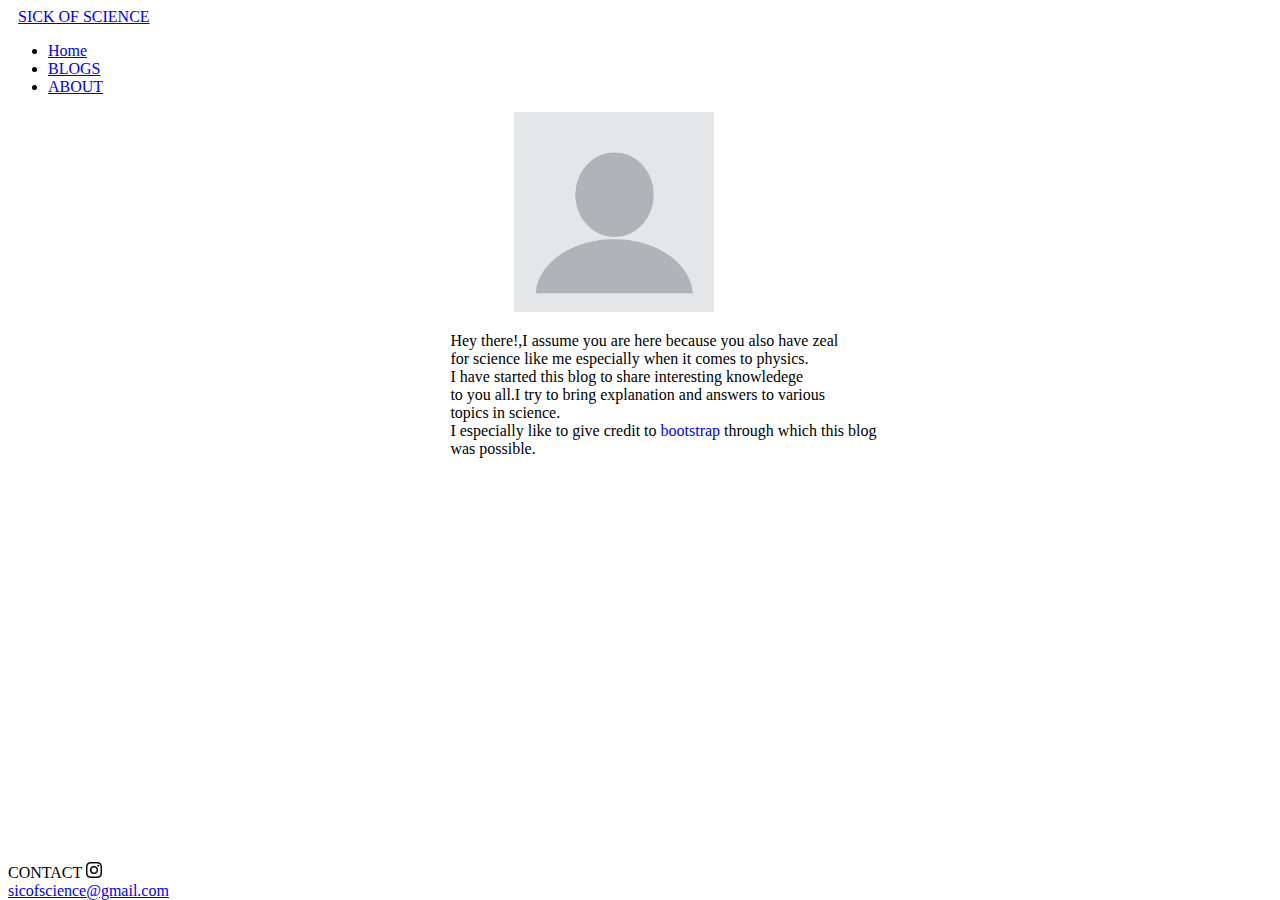
<file: about.html>
<!doctype html>
<html lang="en">

<head>
    <!-- Required meta tags -->
    <meta charset="utf-8">
    <meta name="viewport" content="width=device-width, initial-scale=1">

    <!-- Bootstrap CSS -->
    <link href="https://cdn.jsdelivr.net/npm/bootstrap@5.0.1/dist/css/bootstrap.min.css" rel="stylesheet"
        integrity="sha384-+0n0xVW2eSR5OomGNYDnhzAbDsOXxcvSN1TPprVMTNDbiYZCxYbOOl7+AMvyTG2x" crossorigin="anonymous">
    <link rel="stylesheet" href="stlye.css" type="text/stylesheet">
    <title>SICK OF SCIENCE</title>
</head>
<style>
    .socialbutton {
        background: none;
        padding: none;
        border: none;
    }
</style>

<body>
    <style>
        .footer {
            position: absolute;
            bottom: 0px;

        }
    </style>
    <header class="d-flex flex-wrap justify-content-center py-3 mb-4 border-bottom ">
        <a href="/" class="d-flex align-items-center mb-3 mb-md-0 me-md-auto text-dark text-decoration-none">
            <!-- HERE PUT LOGO -->

            <span class="fs-4">
                <p style="margin: 4px 10px;">SICK OF SCIENCE</p>
            </span>
        </a>

        <ul class="nav nav-pills">
            <li class="nav-item"><a href="index.html" class="nav-link " aria-current="page">Home</a></li>
            <li class="nav-item"><a href="blog.html" class="nav-link">BLOGS</a></li>
            <li class="nav-item"><a href="about.html" class="nav-link active">ABOUT</a></li>
        </ul>
    </header>
    <div class="container ">
        <img style=" position:relative; left:40%; height: 200px;" src="static\pic.png"
            class="img-thumbnail rounded-circle mt-auto" alt="...">
        <p style=" position:relative; left:35%; height: 200px;">Hey there!,I assume you are here because you also have
            zeal
            <br>
            for science like me especially when it comes to physics.
            <br>I have started this blog to share interesting knowledege <br> to you all.I try to bring
            explanation
            and answers to various <br> topics in science.
            <br> I especially like to give credit to <a style="text-decoration: none; "
                href="https://getbootstrap.com/">bootstrap</a> through which this blog <br> was possible.
        </p>
    </div>

    <!-- FOOTER -->
    <div class="container footer">
        <footer class="footer mt-auto py-3 bg-light">
            <div class="container">

                <span class="text-muted">
                    CONTACT
                    <!-- <button class="socialbutton" type="button"> -->
                    <a href="https://www.instagram.com/sickofscience/"><img src="static\instagram.jpg" alt=""></a>
                    <!-- </button> -->
                    <a href="mailto:sicofscience@gmail.com"> sicofscience@gmail.com</a>
                </span>

            </div>
        </footer>
    </div>

    <!-- Optional JavaScript; choose one of the two! -->

    <!-- Option 1: Bootstrap Bundle with Popper -->
    <script src="https://cdn.jsdelivr.net/npm/bootstrap@5.0.1/dist/js/bootstrap.bundle.min.js"
        integrity="sha384-gtEjrD/SeCtmISkJkNUaaKMoLD0//ElJ19smozuHV6z3Iehds+3Ulb9Bn9Plx0x4"
        crossorigin="anonymous"></script>
    <!-- Option 2: Separate Popper and Bootstrap JS -->

    <script src="https://cdn.jsdelivr.net/npm/@popperjs/core@2.9.2/dist/umd/popper.min.js"
        integrity="sha384-IQsoLXl5PILFhosVNubq5LC7Qb9DXgDA9i+tQ8Zj3iwWAwPtgFTxbJ8NT4GN1R8p"
        crossorigin="anonymous"></script>
    <script src="https://cdn.jsdelivr.net/npm/bootstrap@5.0.1/dist/js/bootstrap.min.js"
        integrity="sha384-Atwg2Pkwv9vp0ygtn1JAojH0nYbwNJLPhwyoVbhoPwBhjQPR5VtM2+xf0Uwh9KtT"
        crossorigin="anonymous"></script>
</body>

</html>
</file>
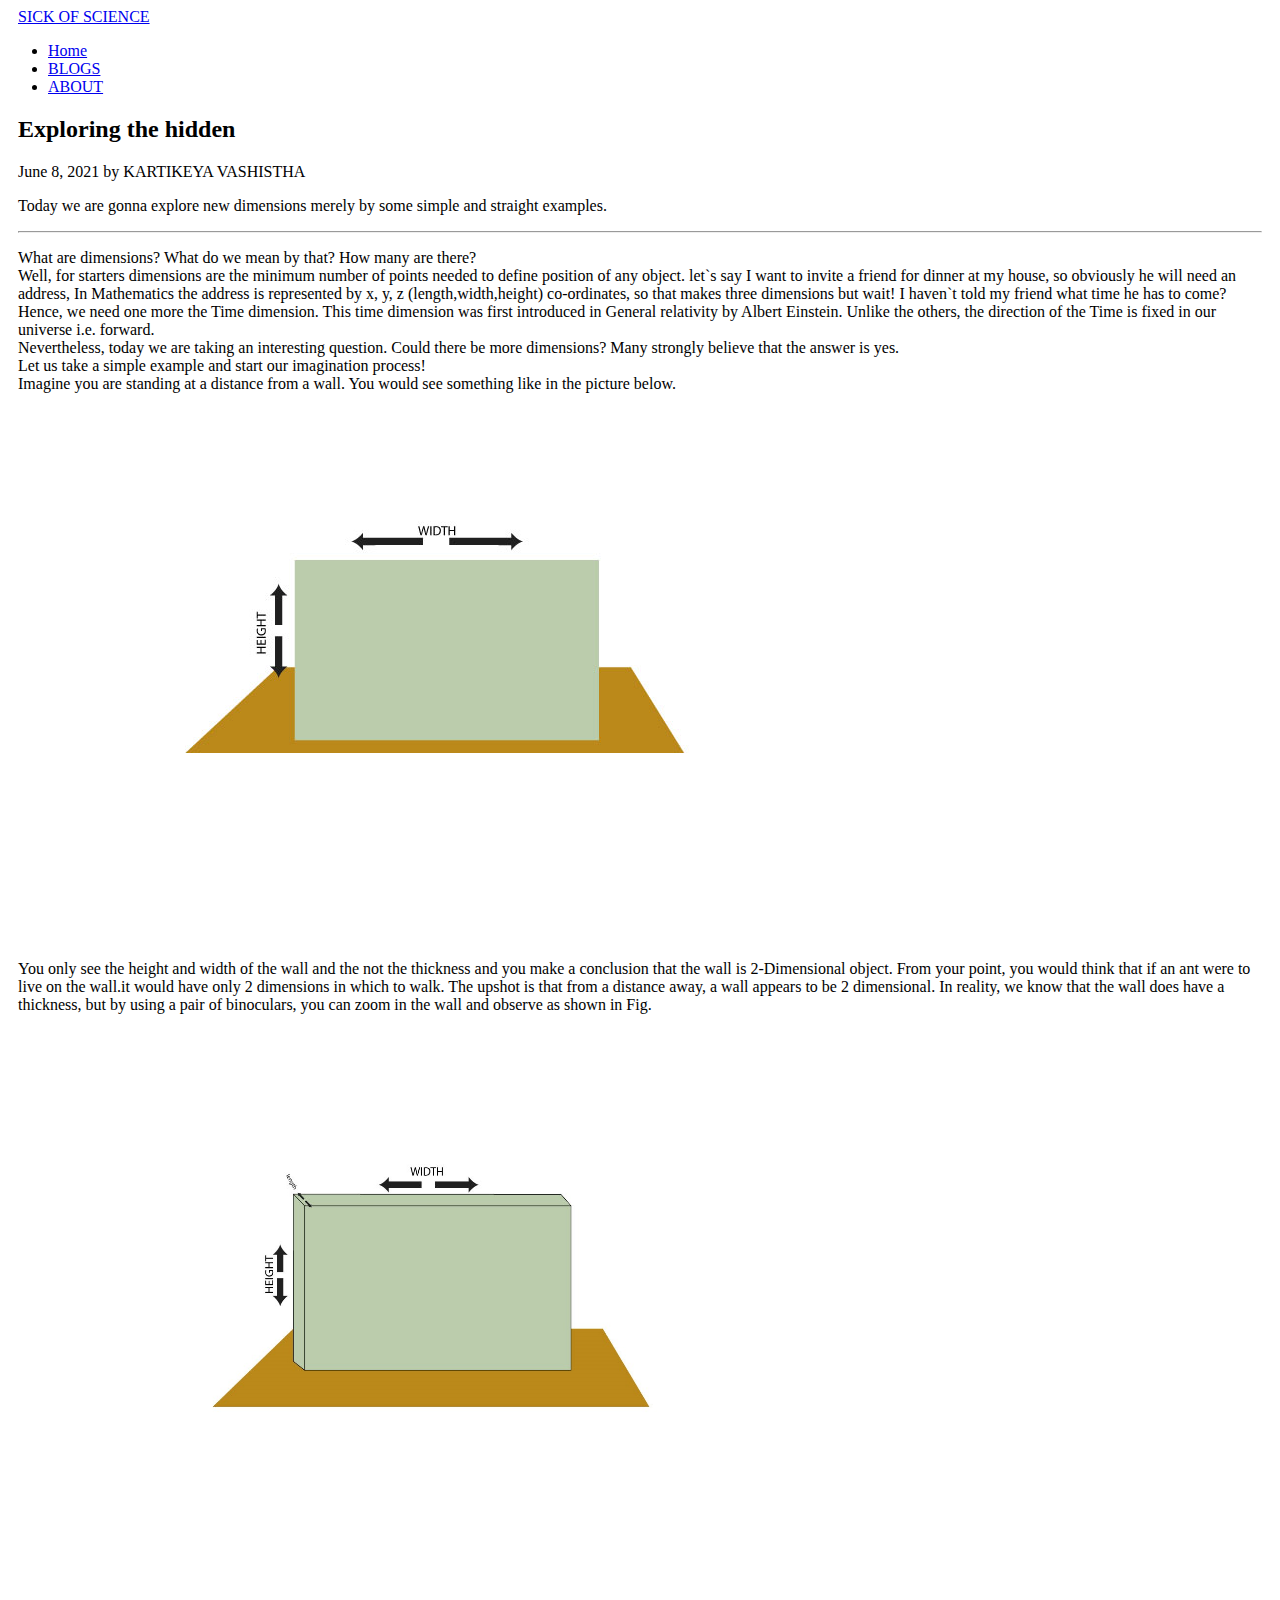
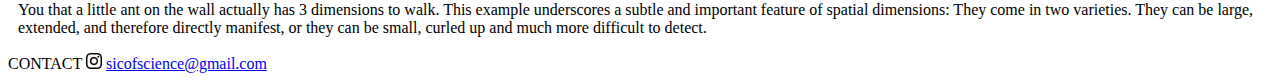
<file: dimensions.html>
<!doctype html>
<html lang="en">

<head>
    <!-- Required meta tags -->
    <meta charset="utf-8">
    <meta name="viewport" content="width=device-width, initial-scale=1">

    <!-- Bootstrap CSS -->
    <link href="https://cdn.jsdelivr.net/npm/bootstrap@5.0.1/dist/css/bootstrap.min.css" rel="stylesheet"
        integrity="sha384-+0n0xVW2eSR5OomGNYDnhzAbDsOXxcvSN1TPprVMTNDbiYZCxYbOOl7+AMvyTG2x" crossorigin="anonymous">
    <link rel="stylesheet" href="stlye.css" type="text/stylesheet">
    <title>SICK OF SCIENCE</title>
</head>
<style>
    .socialbutton {
        background: none;
        padding: none;
        border: none;
    }
</style>

<body>
    <header class="d-flex flex-wrap justify-content-center py-3 mb-4 border-bottom ">
        <a href="/" class="d-flex align-items-center mb-3 mb-md-0 me-md-auto text-dark text-decoration-none">
            <!-- HERE PUT LOGO -->

            <span class="fs-4">
                <p style="margin: 4px 10px;">SICK OF SCIENCE</p>
            </span>
        </a>

        <ul class="nav nav-pills">
            <li class="nav-item"><a href="index.html" class="nav-link active " aria-current="page">Home</a></li>
            <li class="nav-item"><a href="blog.html" class="nav-link">BLOGS</a></li>
            <li class="nav-item"><a href="about.html" class="nav-link">ABOUT</a></li>
        </ul>
    </header>

    <article style="margin:10px;" class="blog-post">
        <h2 class="blog-post-title">Exploring the hidden</h2>
        <p class="blog-post-meta">June 8, 2021 by KARTIKEYA VASHISTHA</p>
        <!-- put intro -->
        <p>Today we are gonna explore new dimensions merely by some simple and straight examples.</p>
        <hr>
        <!-- put content -->
        <p>What are dimensions? What do we mean by that? How many are there?<br> Well, for starters dimensions are the
            minimum number of points needed to define position of any object. let`s say I want to invite a friend for
            dinner
            at my house, so obviously he will need an address, In Mathematics the address is represented by x, y, z
            (length,width,height) co-ordinates, so that makes three dimensions but wait! I haven`t told my friend what
            time
            he has to come?
            <br> Hence, we need one more the Time dimension. This time dimension was first introduced in General
            relativity
            by Albert Einstein. Unlike the others, the direction of the Time is fixed in our universe i.e. forward.
            <br> Nevertheless, today we are taking an interesting question. Could there be more dimensions?
            Many strongly believe that the answer is yes.
            <br> Let us take a simple example and start our imagination process!
            <br> Imagine you are standing at a distance from a wall. You would see something like in the picture below.
        <div class="image">
            <img src="static/wall.png" class="img-fluid" alt="...">
        </div>



        You only see the height and width of the wall and the not the thickness and you make a conclusion that the wall
        is 2-Dimensional object. From your point, you would think that if an ant were to live on the wall.it would have
        only 2 dimensions in which to walk. The upshot is that from a distance away, a wall appears to be 2 dimensional.
        <!--put image  -->
        In reality, we know that the wall does have a thickness, but by using a pair of binoculars, you can zoom in the
        wall and observe as shown in Fig.
        <div class="image">
            <img src="static/wall2.jpg" class="img-fluid" alt="..." height="547"
                width="800">
        </div>
        <br>
        <br>
        <!-- put image -->
        You that a little ant on the wall actually has 3 dimensions to walk.
        This example underscores a subtle and important feature of spatial dimensions:
        They come in two varieties. They can be large, extended, and therefore directly manifest, or they can be small,
        curled up and much more difficult to detect.
        </p>
    </article>
    <!-- FOOTER -->
    <div class="container footer">
        <footer class="footer mt-auto py-3 bg-light">
            <div class="container">

                <span class="text-muted">
                    CONTACT
                    <!-- <button class="socialbutton" type="button"> -->
                    <a href="https://www.instagram.com/sickofscience/"><img src="static\instagram.jpg" alt=""></a>
                    <!-- </button> -->
                    <a href="mailto:sicofscience@gmail.com"> sicofscience@gmail.com</a>
                </span>

            </div>
        </footer>
    </div>

    <!-- Optional JavaScript; choose one of the two! -->

    <!-- Option 1: Bootstrap Bundle with Popper -->
    <script src="https://cdn.jsdelivr.net/npm/bootstrap@5.0.1/dist/js/bootstrap.bundle.min.js"
        integrity="sha384-gtEjrD/SeCtmISkJkNUaaKMoLD0//ElJ19smozuHV6z3Iehds+3Ulb9Bn9Plx0x4"
        crossorigin="anonymous"></script>
    <!-- Option 2: Separate Popper and Bootstrap JS -->

    <script src="https://cdn.jsdelivr.net/npm/@popperjs/core@2.9.2/dist/umd/popper.min.js"
        integrity="sha384-IQsoLXl5PILFhosVNubq5LC7Qb9DXgDA9i+tQ8Zj3iwWAwPtgFTxbJ8NT4GN1R8p"
        crossorigin="anonymous"></script>
    <script src="https://cdn.jsdelivr.net/npm/bootstrap@5.0.1/dist/js/bootstrap.min.js"
        integrity="sha384-Atwg2Pkwv9vp0ygtn1JAojH0nYbwNJLPhwyoVbhoPwBhjQPR5VtM2+xf0Uwh9KtT"
        crossorigin="anonymous"></script>
</body>

</html>
</file>
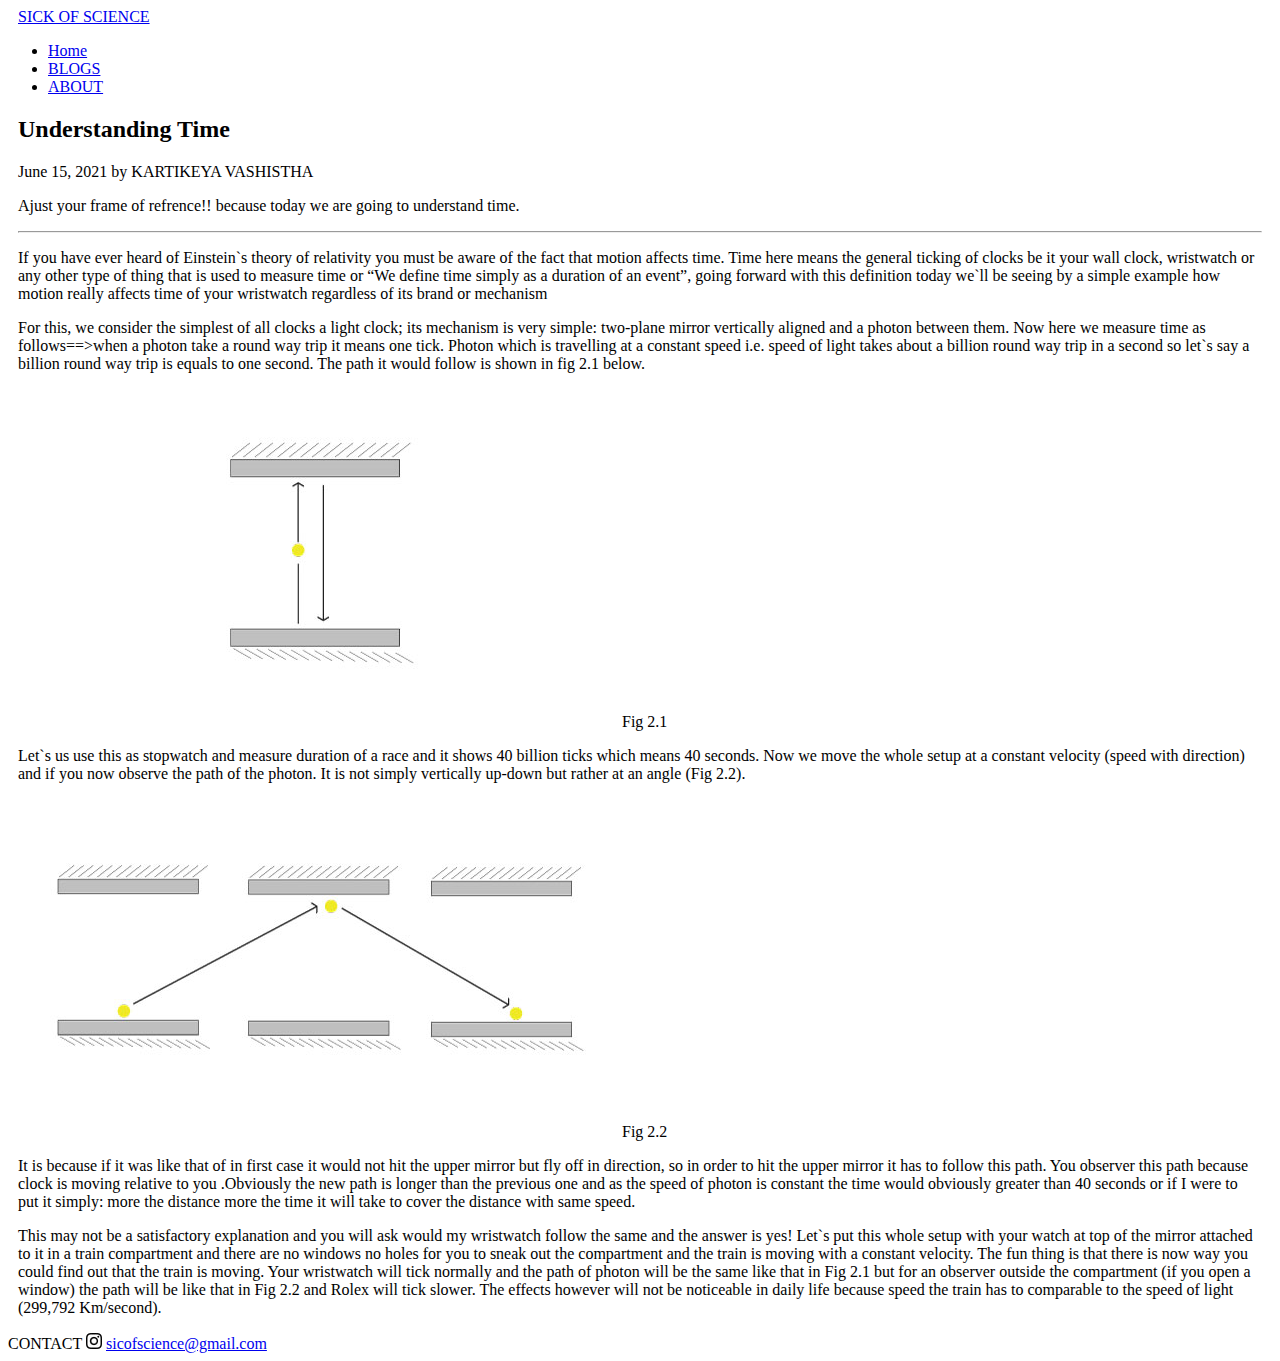
<file: motion and time.html>
<!doctype html>
<html lang="en">

<head>
    <!-- Required meta tags -->
    <meta charset="utf-8">
    <meta name="viewport" content="width=device-width, initial-scale=1">

    <!-- Bootstrap CSS -->
    <link href="https://cdn.jsdelivr.net/npm/bootstrap@5.0.1/dist/css/bootstrap.min.css" rel="stylesheet"
        integrity="sha384-+0n0xVW2eSR5OomGNYDnhzAbDsOXxcvSN1TPprVMTNDbiYZCxYbOOl7+AMvyTG2x" crossorigin="anonymous">
    <link rel="stylesheet" href="stlye.css" type="text/stylesheet">
    <title>SICK OF SCIENCE</title>
</head>
<style>
    .socialbutton {
        background: none;
        padding: none;
        border: none;
    }
</style>

<body>
    <header class="d-flex flex-wrap justify-content-center py-3 mb-4 border-bottom ">
        <a href="/" class="d-flex align-items-center mb-3 mb-md-0 me-md-auto text-dark text-decoration-none">
            <!-- HERE PUT LOGO -->

            <span class="fs-4">
                <p style="margin: 4px 10px;">SICK OF SCIENCE</p>
            </span>
        </a>

        <ul class="nav nav-pills">
            <li class="nav-item"><a href="index.html" class="nav-link" aria-current="page">Home</a></li>
            <li class="nav-item"><a href="blog.html" class="nav-link">BLOGS</a></li>
            <li class="nav-item"><a href="about.html" class="nav-link">ABOUT</a></li>
        </ul>
    </header>

    <article style="margin:10px;" class="blog-post">
        <h2 class="blog-post-title">Understanding Time</h2>
        <p class="blog-post-meta">June 15, 2021 by KARTIKEYA VASHISTHA</p>
        <!-- put intro -->
        <p>Ajust your frame of refrence!! because today we are going to understand time. </p>
        <hr>
        <!-- put content -->
        <p>If you have ever heard of Einstein`s theory of relativity you must be aware of the fact that motion affects
            time. Time here means the general ticking of clocks be it your wall clock, wristwatch or any other type of
            thing that is used to measure time or “We define time simply as a duration of an event”, going forward with
            this definition today we`ll be seeing by a simple example how motion really affects time of your wristwatch
            regardless of its brand or mechanism

        </p>
        <p>For this, we consider the simplest of all clocks a light clock; its mechanism is very simple: two-plane
            mirror vertically aligned and a photon between them. Now here we measure time as follows==>when a photon
            take a round way trip it means one tick. Photon which is travelling at a constant speed i.e. speed of light
            takes about a billion round way trip in a second so let`s say a billion round way trip is equals to one second. The path
            it would follow is shown in fig 2.1 below.

        </p>
        <!-- Fig 2.1 -->
        <div class="image">
            <img src="static\fig-2-1.jpg" class="img-fluid" alt="...">
            Fig 2.1
        </div>
        <p>Let`s us use this as stopwatch and measure duration of a race and it shows 40 billion ticks which means 40
            seconds. Now we move the whole setup at a constant velocity (speed with direction) and if you now observe
            the path of the photon. It is not simply vertically up-down but rather at an angle (Fig 2.2).
            <br>
        <div class="image">
            <img src="static\fig-2-2.jpg" class="img-fluid" alt="...">
            Fig 2.2
        </div>
        </p>

        <p>It is because if it was like that of in first case it would not hit the upper mirror but fly off in direction,
        so in order to hit the upper mirror it has to follow this path. You observer this path because clock is moving
        relative to you .Obviously the new path is longer than the previous one and as the speed of photon is constant
        the time would obviously greater than 40 seconds or if I were to put it simply: more the distance more the time
        it will take to cover the distance with same speed. </p><p>This may not be a satisfactory explanation and you will ask
        would my wristwatch follow the same and the answer is yes! Let`s put this whole setup with your watch at top of
        the mirror attached to it in a train compartment and there are no windows no holes for you to sneak out the
        compartment and the train is moving with a constant velocity. The fun thing is that there is now way you could
        find out that the train is moving. Your wristwatch will tick normally and the path of photon will be the same like
        that in Fig 2.1 but for an observer outside the compartment (if you open a window) the path will be like that in
        Fig 2.2 and Rolex will tick slower. The effects however will not be noticeable in daily life because speed the
        train has to comparable to the speed of light (299,792 Km/second).</p>
    </article>
    <!-- FOOTER -->
    <div class="container footer">
        <footer class="footer mt-auto py-3 bg-light">
            <div class="container">

                <span class="text-muted">
                    CONTACT
                    <!-- <button class="socialbutton" type="button"> -->
                    <a href="https://www.instagram.com/sickofscience/"><img src="static\instagram.jpg" alt=""></a>
                    <!-- </button> -->
                    <a href="mailto:sicofscience@gmail.com"> sicofscience@gmail.com</a>
                </span>

            </div>
        </footer>
    </div>

    <!-- Optional JavaScript; choose one of the two! -->

    <!-- Option 1: Bootstrap Bundle with Popper -->
    <script src="https://cdn.jsdelivr.net/npm/bootstrap@5.0.1/dist/js/bootstrap.bundle.min.js"
        integrity="sha384-gtEjrD/SeCtmISkJkNUaaKMoLD0//ElJ19smozuHV6z3Iehds+3Ulb9Bn9Plx0x4"
        crossorigin="anonymous"></script>
    <!-- Option 2: Separate Popper and Bootstrap JS -->

    <script src="https://cdn.jsdelivr.net/npm/@popperjs/core@2.9.2/dist/umd/popper.min.js"
        integrity="sha384-IQsoLXl5PILFhosVNubq5LC7Qb9DXgDA9i+tQ8Zj3iwWAwPtgFTxbJ8NT4GN1R8p"
        crossorigin="anonymous"></script>
    <script src="https://cdn.jsdelivr.net/npm/bootstrap@5.0.1/dist/js/bootstrap.min.js"
        integrity="sha384-Atwg2Pkwv9vp0ygtn1JAojH0nYbwNJLPhwyoVbhoPwBhjQPR5VtM2+xf0Uwh9KtT"
        crossorigin="anonymous"></script>
</body>

</html>
</file>
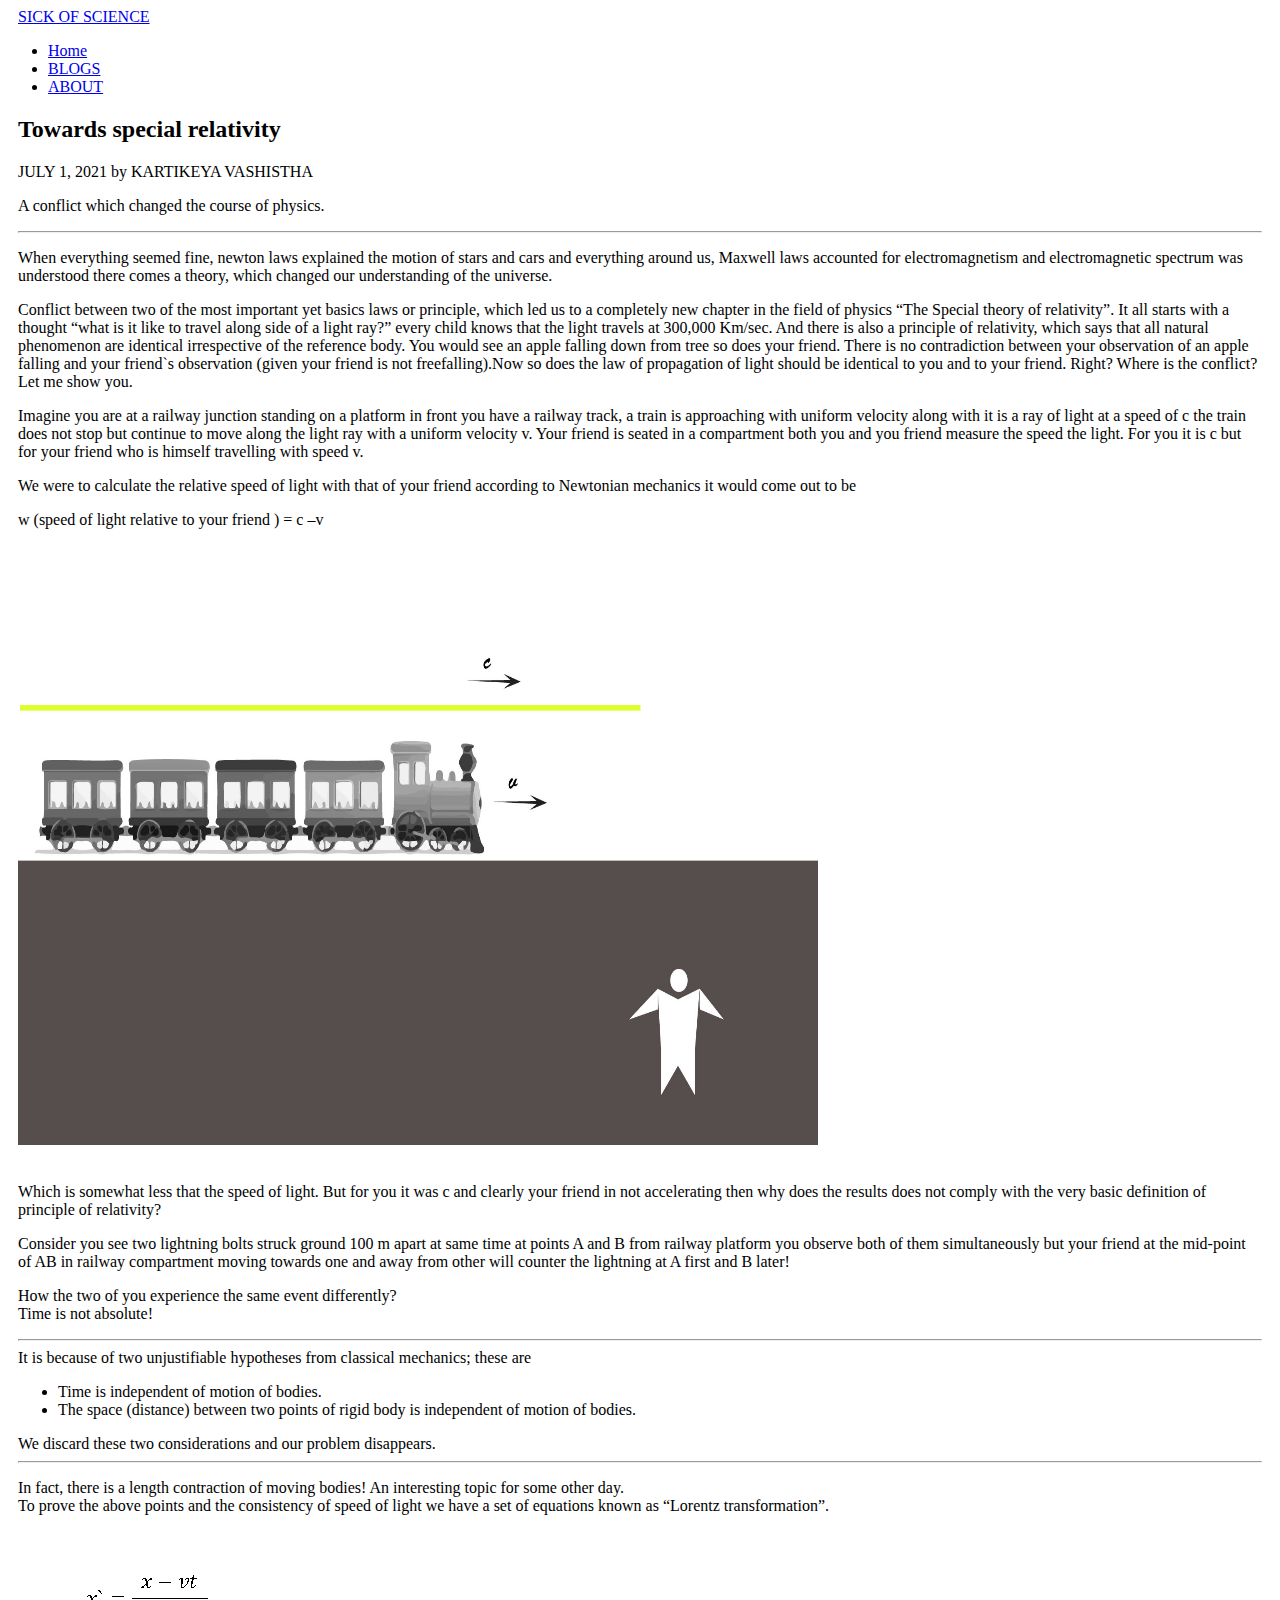
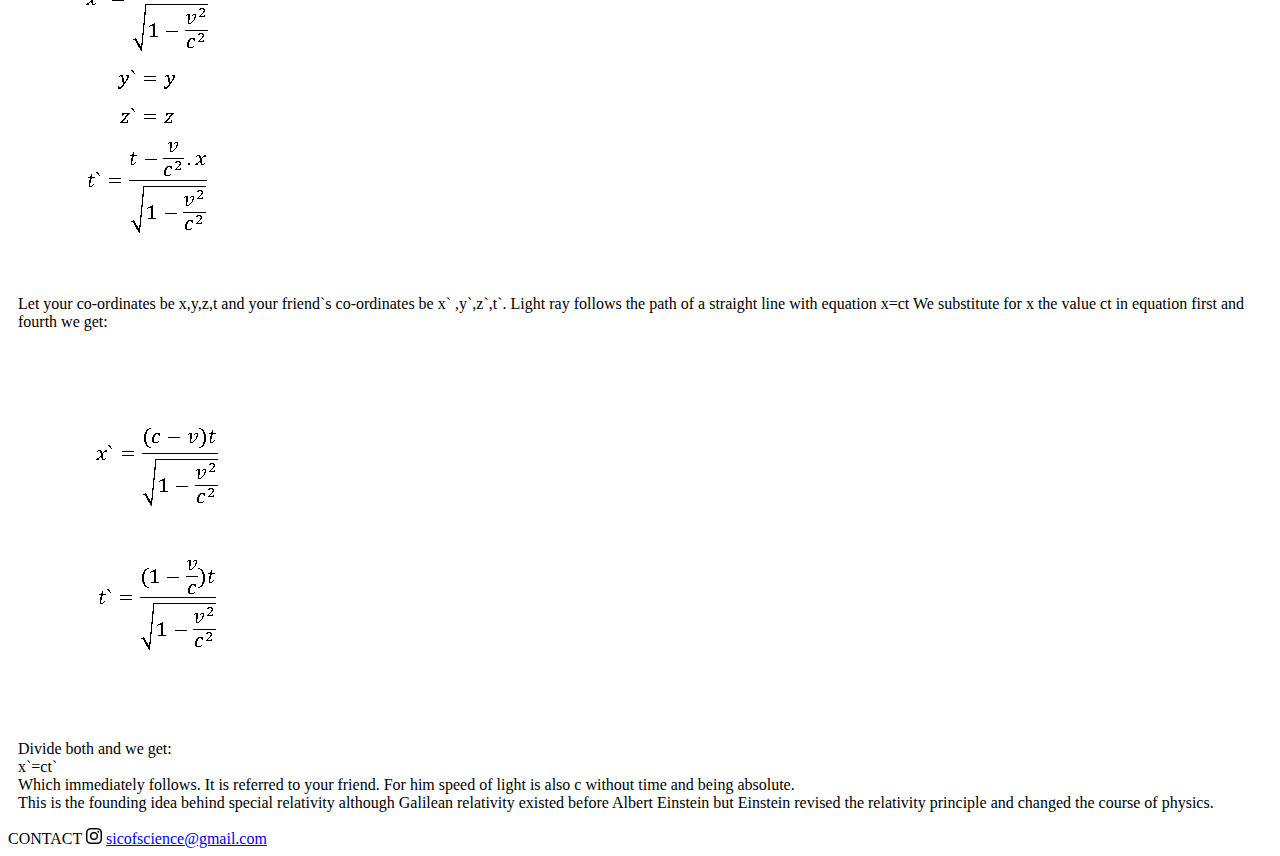
<file: relativity and light.html>
<!doctype html>
<html lang="en">

<head>
    <!-- Required meta tags -->
    <meta charset="utf-8">
    <meta name="viewport" content="width=device-width, initial-scale=1">

    <!-- Bootstrap CSS -->
    <link href="https://cdn.jsdelivr.net/npm/bootstrap@5.0.1/dist/css/bootstrap.min.css" rel="stylesheet"
        integrity="sha384-+0n0xVW2eSR5OomGNYDnhzAbDsOXxcvSN1TPprVMTNDbiYZCxYbOOl7+AMvyTG2x" crossorigin="anonymous">
    <link rel="stylesheet" href="stlye.css" type="text/stylesheet">
    <title>SICK OF SCIENCE</title>
</head>
<style>
    .socialbutton {
        background: none;
        padding: none;
        border: none;
    }
</style>

<body>
    <header class="d-flex flex-wrap justify-content-center py-3 mb-4 border-bottom">
        <a href="/" class="d-flex align-items-center mb-3 mb-md-0 me-md-auto text-dark text-decoration-none">
            <!-- HERE PUT LOGO -->

            <span class="fs-4">
                <p style="margin: 4px 10px; ">SICK OF SCIENCE</p>
            </span>
        </a>

        <ul class="nav nav-pills">
            <li class="nav-item"><a href="index.html" class="nav-link" aria-current="page">Home</a></li>
            <li class="nav-item"><a href="blog.html" class="nav-link">BLOGS</a></li>
            <li class="nav-item"><a href="about.html" class="nav-link">ABOUT</a></li>
        </ul>
    </header>
    <article style="margin:10px;" class="blog-post">
        <h2 class="blog-post-title">Towards special relativity</h2>
        <p class="blog-post-meta">JULY 1, 2021 by KARTIKEYA VASHISTHA</p>
        <p>A conflict which changed the course of physics.</p>
        <hr>
    
    <p>When everything seemed fine, newton laws explained the motion of stars and cars and everything around us, Maxwell
        laws accounted for electromagnetism and electromagnetic spectrum was understood there comes a theory, which
        changed our understanding of the universe. </p>
    <p>Conflict between two of the most important yet basics laws or principle, which led us to a completely new chapter
        in the field of physics “The Special theory of relativity”. It all starts with a thought “what is it like to
        travel along side of a light ray?” every child knows that the light travels at 300,000 Km/sec. And there is also a principle of relativity, which says that all
        natural phenomenon are identical irrespective of the reference body. You would see an apple falling down from
        tree so does your friend. There is no contradiction between your observation of an apple falling and your
        friend`s observation (given your friend is not freefalling).Now so does the law of propagation of light should
        be identical to you and to your friend. Right? Where is the conflict? Let me show you.</p>
    <p>Imagine you are at a railway junction standing on a platform in front you have a railway track, a train is
        approaching with uniform velocity along with it is a ray of light at a speed of c the train does not stop but continue to move along
        the light ray with a uniform velocity v. Your friend is seated in a compartment both you and you friend measure
        the speed the light. For you it is c but for your friend who is himself travelling with speed v.</p>
    <p>We were to calculate the relative speed of light with that of your friend according to Newtonian mechanics it
        would come out to be</p>
    <p>w (speed of light relative to your friend ) = c –v</p>
    <div class="image">
        <img src="static/3.3.jpg" class="img-fluid" alt="..." height="600px" width="800px"  >
    </div>
    <br>
    <p> Which is somewhat less that the speed of light. But for you it was c and clearly your friend in not accelerating
        then why does the results does not comply with the very basic definition of principle of relativity?</p>
    <p>Consider you see two lightning bolts struck ground 100 m apart at same time at points A and B from railway
        platform you observe both of them simultaneously but your friend at the mid-point of AB in railway compartment
        moving towards one and away from other will counter the lightning at A first and B later!</p>
    <p>How the two of you experience the same event differently?<br>
        Time is not absolute!<br>
    </p>
    <hr>
    It is because of two unjustifiable hypotheses from classical mechanics; these are

    <ul>
        <li>Time is independent of motion of bodies.</li>
        <li>The space (distance) between two points of rigid body is independent of motion of bodies.</li>
    </ul>
    We discard these two considerations and our problem disappears.
    <hr>
    <p>In fact, there is a length contraction of moving bodies! An interesting topic for some other day. <br>
        To prove the above points and the consistency of speed of light we have a set of equations known as “Lorentz
        transformation”.
        <br>
        <div class="image">
            <img src="static/3.1.png" class="img-fluid" alt="..." height="360px"
                width="275px">
        </div>
      
        Let your co-ordinates be x,y,z,t and your friend`s co-ordinates be x` ,y`,z`,t`.
        Light ray follows the path of a straight line with equation x=ct
        We substitute for x the value ct in equation first and fourth we get:
        <br>
        <div class="image">
            <img src="static/3.2.png" class="img-fluid" alt="..." height="405px"
                width="310px">
        </div>
        Divide both and we get:
        <br>
        x`=ct`
        <br>
        Which immediately follows. It is referred to your friend. For him speed of light is also c without time and
        being absolute. <br> This is the founding idea behind special relativity although Galilean relativity existed before
        Albert Einstein but Einstein revised the relativity principle and changed the course of physics.
    </p>
</article>

    <!-- FOOTER -->
    <div class="container footer">
        <footer class="footer mt-auto py-3 bg-light">
            <div class="container">

                <span class="text-muted">
                    CONTACT
                    <!-- <button class="socialbutton" type="button"> -->
                    <a href="https://www.instagram.com/sickofscience/"><img src="static\instagram.jpg" alt=""></a>
                    <!-- </button> -->
                    <a href="mailto:sicofscience@gmail.com"> sicofscience@gmail.com</a>
                </span>

            </div>
        </footer>
    </div>

    <!-- Optional JavaScript; choose one of the two! -->

    <!-- Option 1: Bootstrap Bundle with Popper -->
    <script src="https://cdn.jsdelivr.net/npm/bootstrap@5.0.1/dist/js/bootstrap.bundle.min.js"
        integrity="sha384-gtEjrD/SeCtmISkJkNUaaKMoLD0//ElJ19smozuHV6z3Iehds+3Ulb9Bn9Plx0x4"
        crossorigin="anonymous"></script>
    <!-- Option 2: Separate Popper and Bootstrap JS -->

    <script src="https://cdn.jsdelivr.net/npm/@popperjs/core@2.9.2/dist/umd/popper.min.js"
        integrity="sha384-IQsoLXl5PILFhosVNubq5LC7Qb9DXgDA9i+tQ8Zj3iwWAwPtgFTxbJ8NT4GN1R8p"
        crossorigin="anonymous"></script>
    <script src="https://cdn.jsdelivr.net/npm/bootstrap@5.0.1/dist/js/bootstrap.min.js"
        integrity="sha384-Atwg2Pkwv9vp0ygtn1JAojH0nYbwNJLPhwyoVbhoPwBhjQPR5VtM2+xf0Uwh9KtT"
        crossorigin="anonymous"></script>
</body>

</html>
</file>
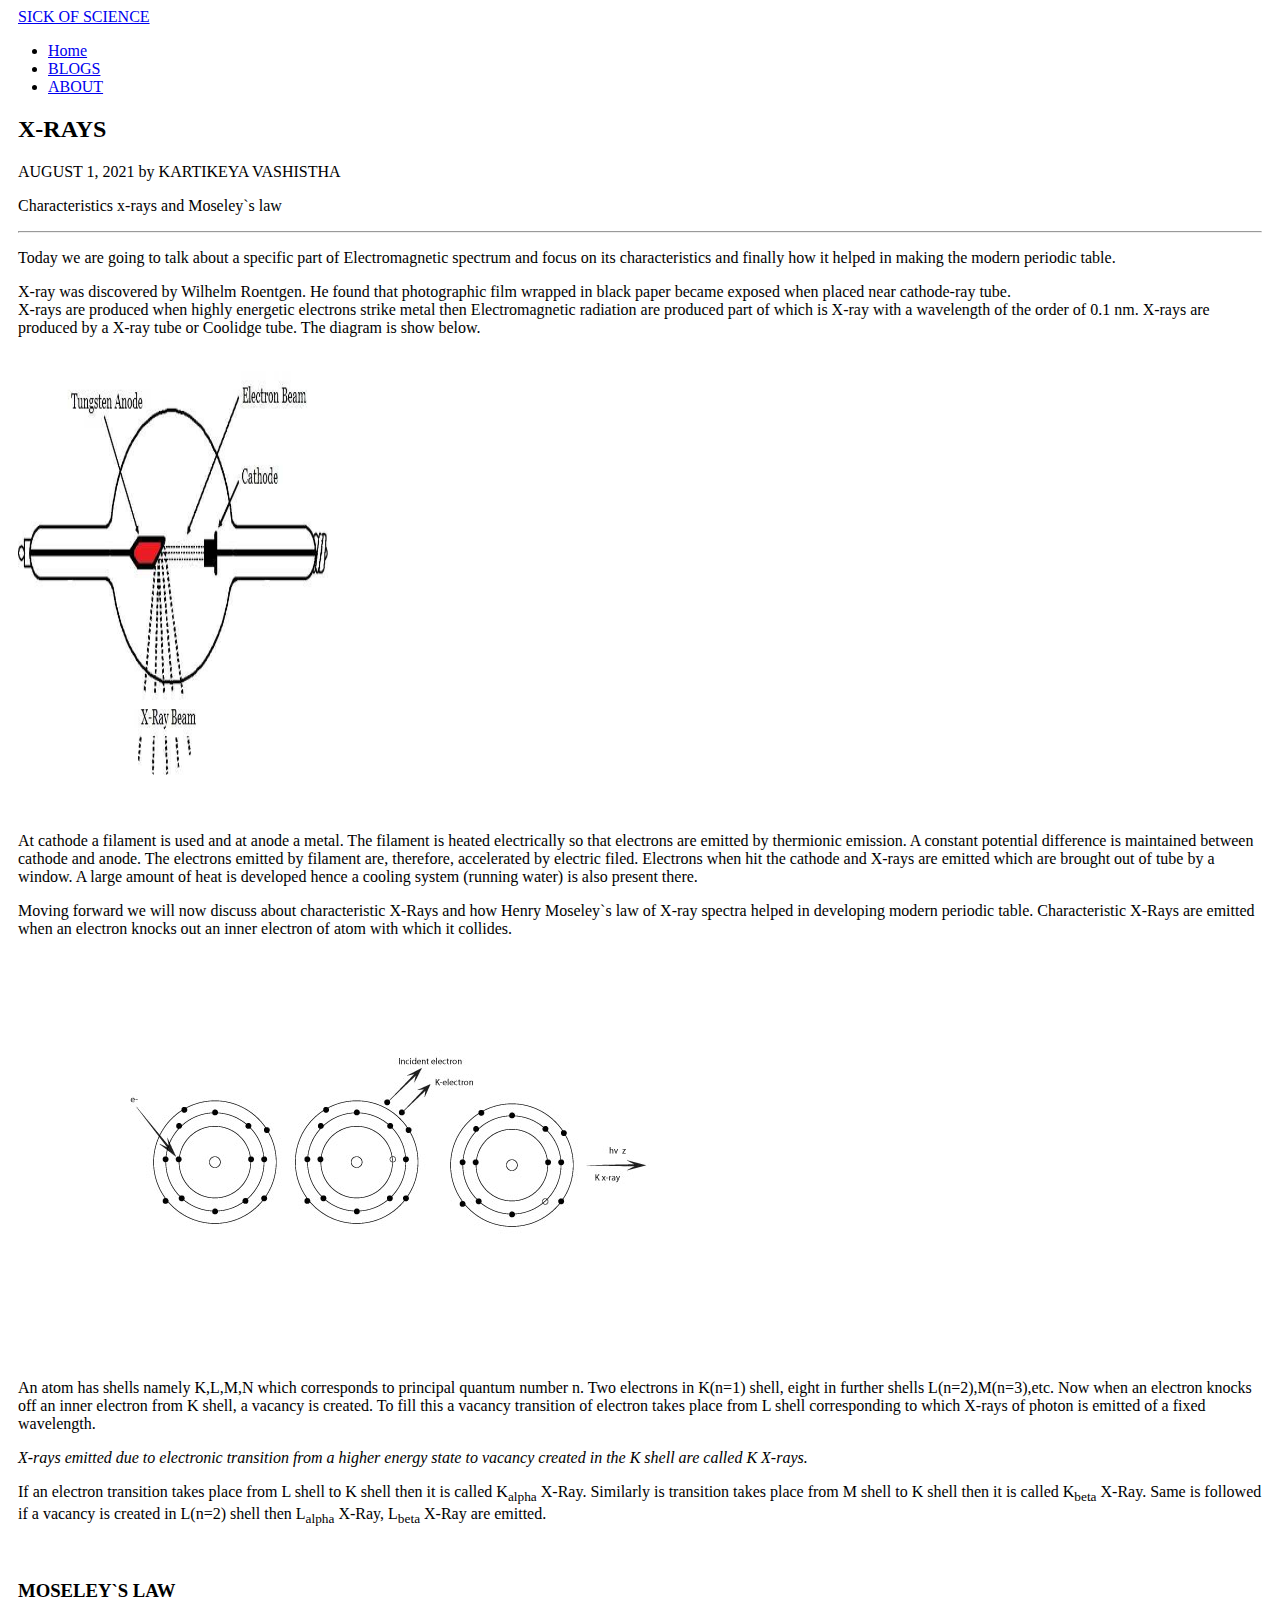
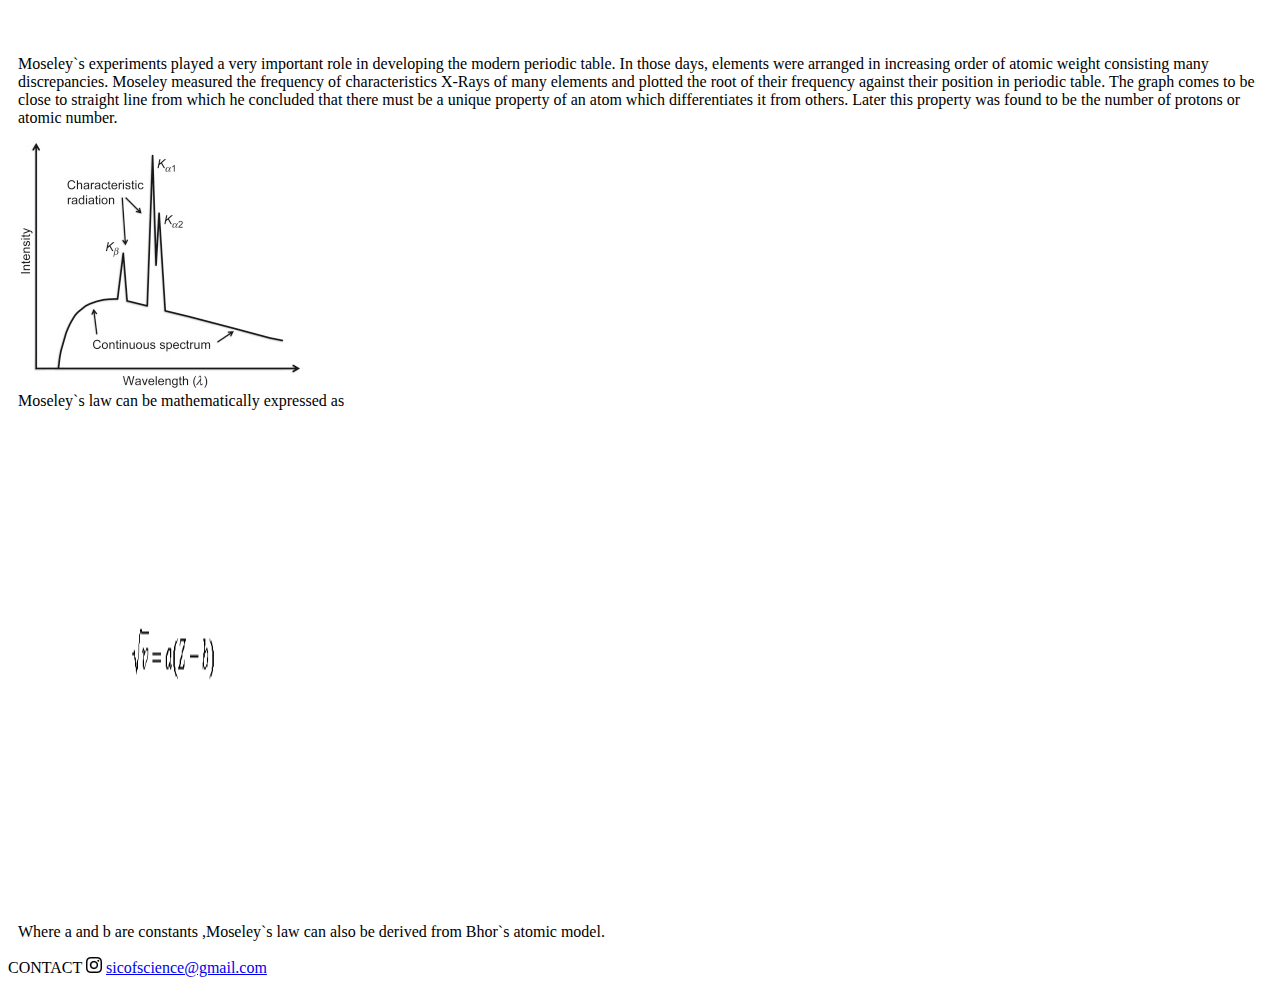
<file: x-rays.html>
<!doctype html>
<html lang="en">

<head>
    <!-- Required meta tags -->
    <meta charset="utf-8">
    <meta name="viewport" content="width=device-width, initial-scale=1">

    <!-- Bootstrap CSS -->
    <link href="https://cdn.jsdelivr.net/npm/bootstrap@5.0.1/dist/css/bootstrap.min.css" rel="stylesheet"
        integrity="sha384-+0n0xVW2eSR5OomGNYDnhzAbDsOXxcvSN1TPprVMTNDbiYZCxYbOOl7+AMvyTG2x" crossorigin="anonymous">
    <link rel="stylesheet" href="stlye.css" type="text/stylesheet">
    <title>SICK OF SCIENCE</title>
</head>
<style>
    .socialbutton {
        background: none;
        padding: none;
        border: none;
    }
</style>

<body>
    <header class="d-flex flex-wrap justify-content-center py-3 mb-4 border-bottom">
        <a href="/" class="d-flex align-items-center mb-3 mb-md-0 me-md-auto text-dark text-decoration-none">
            <!-- HERE PUT LOGO -->

            <span class="fs-4">
                <p style="margin: 4px 10px;">SICK OF SCIENCE</p>
            </span>
        </a>

        <ul class="nav nav-pills">
            <li class="nav-item"><a href="index.html" class="nav-link" aria-current="page">Home</a></li>
            <li class="nav-item"><a href="blog.html" class="nav-link">BLOGS</a></li>
            <li class="nav-item"><a href="about.html" class="nav-link">ABOUT</a></li>
        </ul>
    </header>
    <article style="margin:10px;" class="blog-post">
        <h2 class="blog-post-title">X-RAYS</h2>
        <p class="blog-post-meta">AUGUST 1, 2021 by KARTIKEYA VASHISTHA</p>
        <p>Characteristics x-rays and Moseley`s law</p>
        <hr>
        <P>Today we are going to talk about a specific part of Electromagnetic spectrum and focus on its characteristics
            and finally how it helped in making the modern periodic table.</P>
        <P>X-ray was discovered by Wilhelm Roentgen. He found that photographic film wrapped in black paper became
            exposed when placed near cathode-ray tube. <br>
            X-rays are produced when highly energetic electrons strike metal then Electromagnetic radiation are produced
            part of which is X-ray with a wavelength of the order of 0.1 nm.
            X-rays are produced by a X-ray tube or Coolidge tube. The diagram is show below. <br><br>
        </P>
        <div class="image">
            <img src="static/4.1.png" class="img-fluid" alt="..." height="405px" width="310px">
        </div>
        <br> <br>
        <P>At cathode a filament is used and at anode a metal. The filament is heated electrically so that electrons are
            emitted by thermionic emission. A constant potential difference is maintained between cathode and anode. The
            electrons emitted by filament are, therefore, accelerated by electric filed. Electrons when hit the cathode
            and X-rays are emitted which are brought out of tube by a window. A large amount of heat is developed hence
            a cooling system (running water) is also present there.</P>
        
        <p>Moving forward we will now discuss about characteristic X-Rays and how Henry Moseley`s law of X-ray spectra
            helped in developing modern periodic table.
            Characteristic X-Rays are emitted when an electron knocks out an inner electron of atom with which it
            collides.
        </p>
        <div class="image">
            <img src="static/4.2.jpg" class="img-fluid" alt="..." >
        </div>
        <p>An atom has shells namely K,L,M,N which corresponds to principal quantum number n. Two electrons in K(n=1)
            shell, eight in further shells L(n=2),M(n=3),etc.
            Now when an electron knocks off an inner electron from K shell, a vacancy is created. To fill this a vacancy
            transition of electron takes place from L shell corresponding to which X-rays of photon is emitted of a
            fixed wavelength.
        </p>
        <p style="font-style: italic;">X-rays emitted due to electronic transition from a higher energy state to vacancy
            created in the K shell are
            called K X-rays.</p>
        <p>If an electron transition takes place from L shell to K shell then it is called K<sub>alpha</sub> X-Ray. Similarly is
            transition takes place from M shell to K shell then it is called K<sub>beta</sub> X-Ray. Same is followed if a vacancy
            is created in L(n=2) shell then L<sub>alpha</sub> X-Ray, L<sub>beta</sub> X-Ray are emitted.</p>
            <br>
        <h3>MOSELEY`S LAW</h3><br>
        <p>Moseley`s experiments played a very important role in developing the modern periodic table. In those days,
            elements were arranged in increasing order of atomic weight consisting many discrepancies.
            Moseley measured the frequency of characteristics X-Rays of many elements and plotted the root of their
            frequency against their position in periodic table. The graph comes to be close to straight line from which
            he concluded that there must be a unique property of an atom which differentiates it from others. Later this
            property was found to be the number of protons or atomic number.
            <div class="image">
                <img src="static/4.3.jpg" class="img-fluid" alt="..." >
            </div>
            Moseley`s law can be mathematically expressed as
        </p><br><br>
        <div class="image">
            <img src="static/4.4.png" class="img-fluid" alt="..." height="405px" width="310px">
        </div>
        <br><br>
        <p>Where a and b are constants ,Moseley`s law can also be derived from Bhor`s atomic model.</p>
    </article>

    <!-- FOOTER -->
    <div class="container footer">
        <footer class="footer mt-auto py-3 bg-light">
            <div class="container">

                <span class="text-muted">
                    CONTACT
                    <!-- <button class="socialbutton" type="button"> -->
                    <a href="https://www.instagram.com/sickofscience/"><img src="static\instagram.jpg" alt=""></a>
                    <!-- </button> -->
                    <a href="mailto:sicofscience@gmail.com"> sicofscience@gmail.com</a>
                </span>

            </div>
        </footer>
    </div>

    <!-- Optional JavaScript; choose one of the two! -->

    <!-- Option 1: Bootstrap Bundle with Popper -->
    <script src="https://cdn.jsdelivr.net/npm/bootstrap@5.0.1/dist/js/bootstrap.bundle.min.js"
        integrity="sha384-gtEjrD/SeCtmISkJkNUaaKMoLD0//ElJ19smozuHV6z3Iehds+3Ulb9Bn9Plx0x4"
        crossorigin="anonymous"></script>
    <!-- Option 2: Separate Popper and Bootstrap JS -->

    <script src="https://cdn.jsdelivr.net/npm/@popperjs/core@2.9.2/dist/umd/popper.min.js"
        integrity="sha384-IQsoLXl5PILFhosVNubq5LC7Qb9DXgDA9i+tQ8Zj3iwWAwPtgFTxbJ8NT4GN1R8p"
        crossorigin="anonymous"></script>
    <script src="https://cdn.jsdelivr.net/npm/bootstrap@5.0.1/dist/js/bootstrap.min.js"
        integrity="sha384-Atwg2Pkwv9vp0ygtn1JAojH0nYbwNJLPhwyoVbhoPwBhjQPR5VtM2+xf0Uwh9KtT"
        crossorigin="anonymous"></script>
</body>

</html>
</file>
